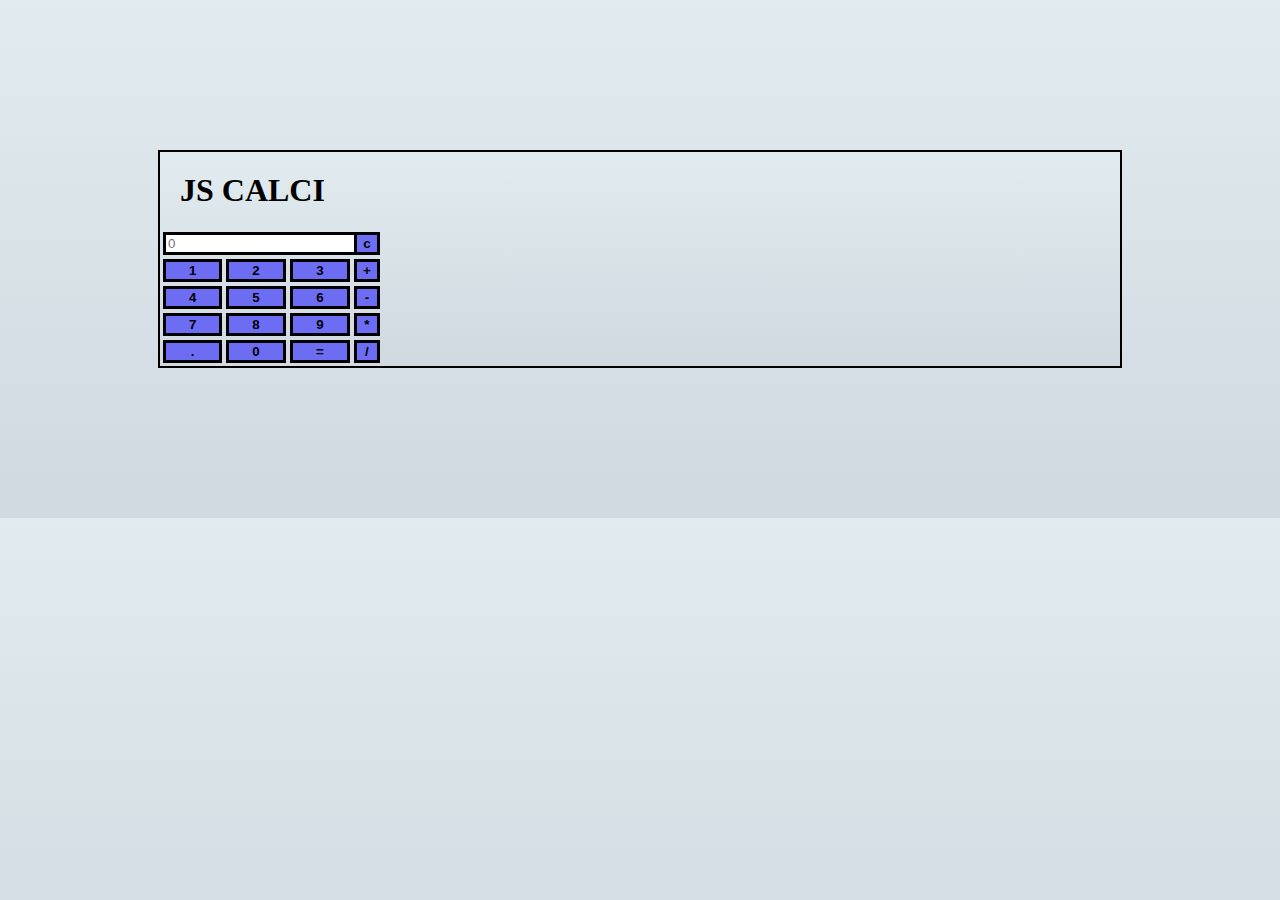
<file: Calculator/index.html>
<!DOCTYPE html>
<html>
    <head>
        <link href="./style.css" rel="stylesheet">
        <link href="https://cdn.jsdelivr.net/npm/bootstrap@5.3.0-alpha3/dist/css/bootstrap.min.css" rel="stylesheet" integrity="sha384-KK94CHFLLe+nY2dmCWGMq91rCGa5gtU4mk92HdvYe+M/SXH301p5ILy+dN9+nJOZ" crossorigin="anonymous">
    </head>
    <body>
        <div class="container">
            <div class="row justify-content-center">
                <div class="col-md-6 shadow-lg p-3 mb-5 bg-white rounded">
                    <h1 class="text-center">JS CALCI</h1>
                    <table class="table">
                        <tr>
                            <td colspan="3"><input colspan="3" type="text" id="result" placeholder="0"></td>
                            <td><button onclick="clr()">c</button></td>
                        </tr>
                        <tr>
                            <td><button onclick="fun('1')">1</button></td>
                            <td><button onclick="fun('2')">2</button></td>
                            <td><button onclick="fun('3')">3</button></td>
                            <td><button onclick="fun('+')">+</button></td>
                        </tr>
                        <tr>
                            <td><button onclick="fun('4')">4</button></td>
                            <td><button onclick="fun('5')">5</button></td>
                            <td><button onclick="fun('6')">6</button></td>
                            <td><button onclick="fun('-')">-</button></td>
                        </tr>
                        <tr>
                            <td><button onclick="fun('7')">7</button></td>
                            <td><button onclick="fun('8')">8</button></td>
                            <td><button onclick="fun('9')">9</button></td>
                            <td><button onclick="fun('*')">*</button></td>
                        </tr>
                        <tr>
                            <td><button onclick="fun('.')">.</button></td>
                            <td><button onclick="fun('0')">0</button></td>
                            <td><button onclick="solve()">=</button></td>
                            <td><button onclick="fun('/')">/</button></td>
                        </tr>
                    </table>
                </div>
            </div>
        </div>
    </body>
</html>
<script src="./App.js"></script>
</file>
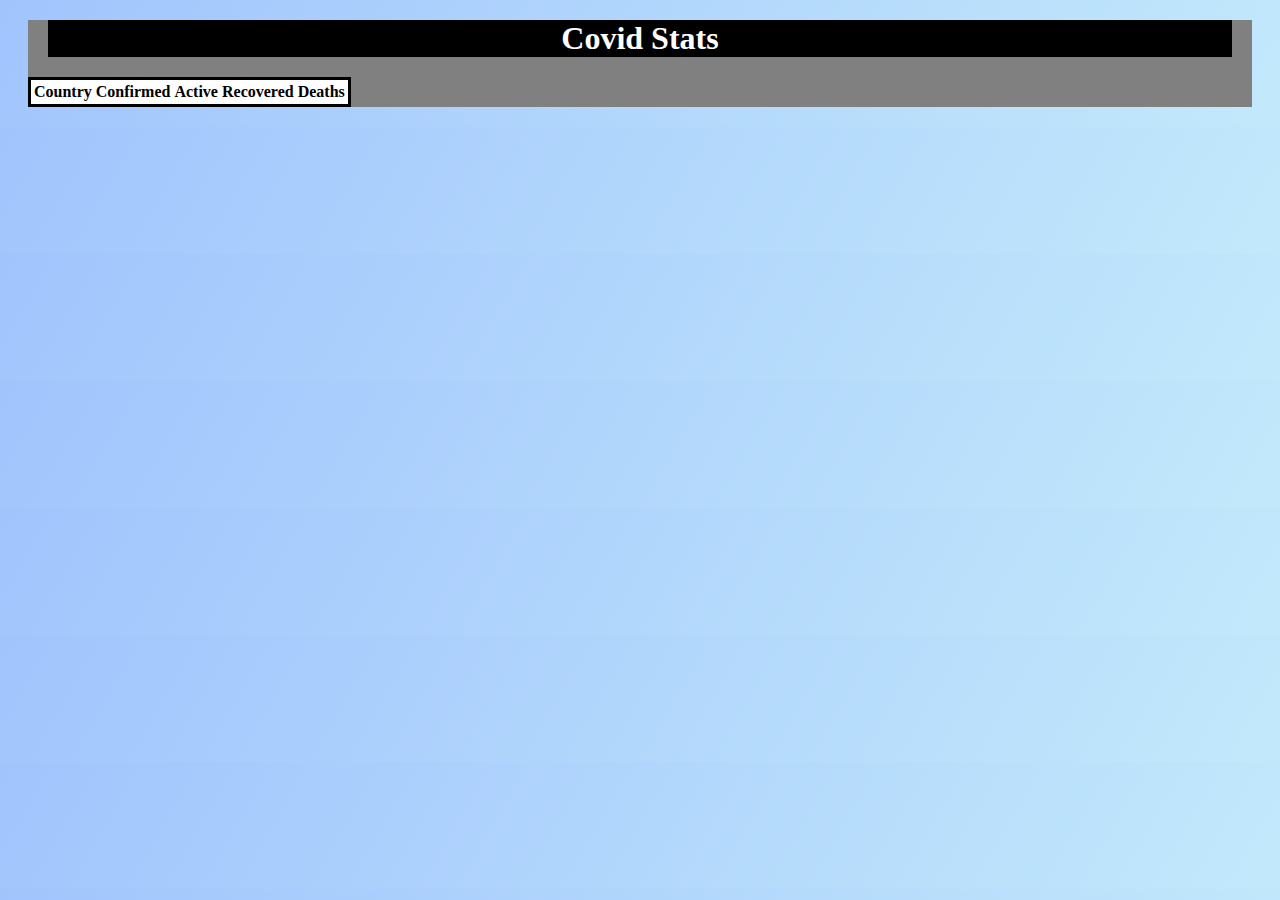
<file: Covid Stats/index.html>
<!DOCTYPE html>
<html>
<head>
    <title>Covid Stats</title>
    <link rel="stylesheet" type="text/css" href="style.css">
    <link href="https://cdn.jsdelivr.net/npm/bootstrap@5.3.0-alpha3/dist/css/bootstrap.min.css" rel="stylesheet" integrity="sha384-KK94CHFLLe+nY2dmCWGMq91rCGa5gtU4mk92HdvYe+M/SXH301p5ILy+dN9+nJOZ" crossorigin="anonymous">
    <script src="https://ajax.googleapis.com/ajax/libs/jquery/3.6.4/jquery.min.js"></script>
    <!-- Data Table cdn:- used to import search bar,sorting elements,etc... -->
    <link rel="stylesheet" href="https://cdn.datatables.net/1.13.4/css/jquery.dataTables.min.css">
    <script src="https://cdn.datatables.net/1.13.4/js/jquery.dataTables.min.js"></script>
</head>
<body>
    <div class="container">
        <div class="row justify-content-center">
            <div class="col-md-8 ">
                <h1>Covid Stats</h1>
                
                <table class="table" id="table">
                    <thead class="table-dark">
                        <tr >
                            <th>Country</th>
                            <th>Confirmed</th>
                            <th>Active</th>
                            <th>Recovered</th>
                            <th>Deaths</th>
                        </tr>
                    </thead>
                    <tbody id="tbody">
                        
                    </tbody>
                </table>
            </div>
        </div>
    </div>
</body>

</html>
<script src="App.js"></script>
</file>
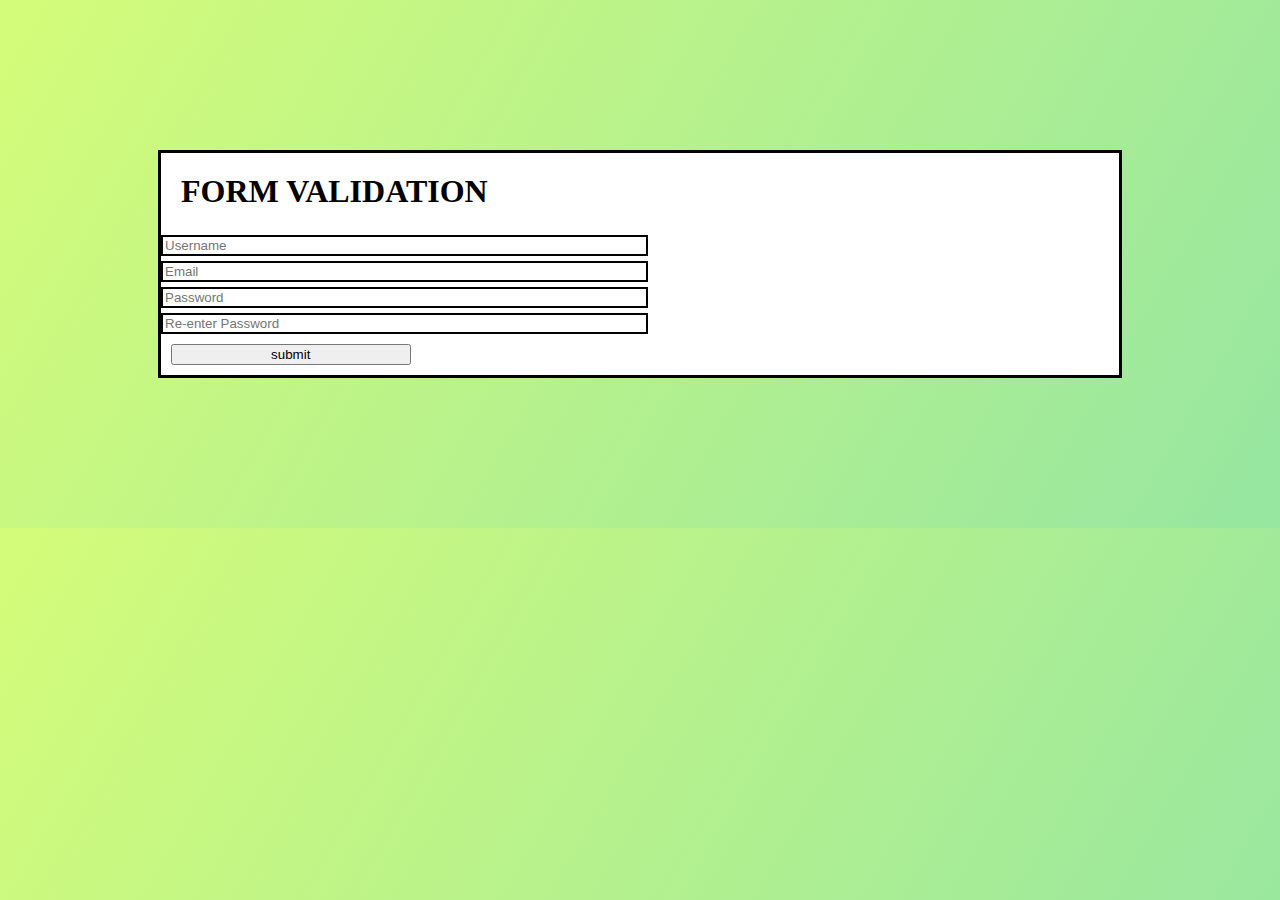
<file: Form Validation/index.html>
<!DOCTYPE html>
<html>
    <head>
        <title>Form Validation</title>
        <link rel="stylesheet" href="./style.css">
        <link href="https://cdn.jsdelivr.net/npm/bootstrap@5.3.0-alpha3/dist/css/bootstrap.min.css" rel="stylesheet" integrity="sha384-KK94CHFLLe+nY2dmCWGMq91rCGa5gtU4mk92HdvYe+M/SXH301p5ILy+dN9+nJOZ" crossorigin="anonymous">

    </head>
    <body>
        <div class="container">
            <div class="row justify-content-center">
                <div class="col-md-6 ">
                    <h1 class="text-center">FORM VALIDATION</h1>
                    
                        <input type="text" id="username" class="form-control" placeholder="Username">
                        <small id="user_error"></small>

                        <input type="email" id="email" class="form-control" placeholder="Email" >
                        <small id="email_error"></small>

                        <input type="password" id ="pass" class="form-control" placeholder="Password">
                        <small id="pass_error"></small>

                        <input type="password" id="rpass" class="form-control" placeholder="Re-enter Password">
                        <small id="rpass_error"></small><br>

                        <button type="submit" class="btn btn-primary" onclick="fun()">submit</button>
                    
                </div>
            </div>
        </div>
    </body>
</html>
<script src="./App.js"></script>
</file>
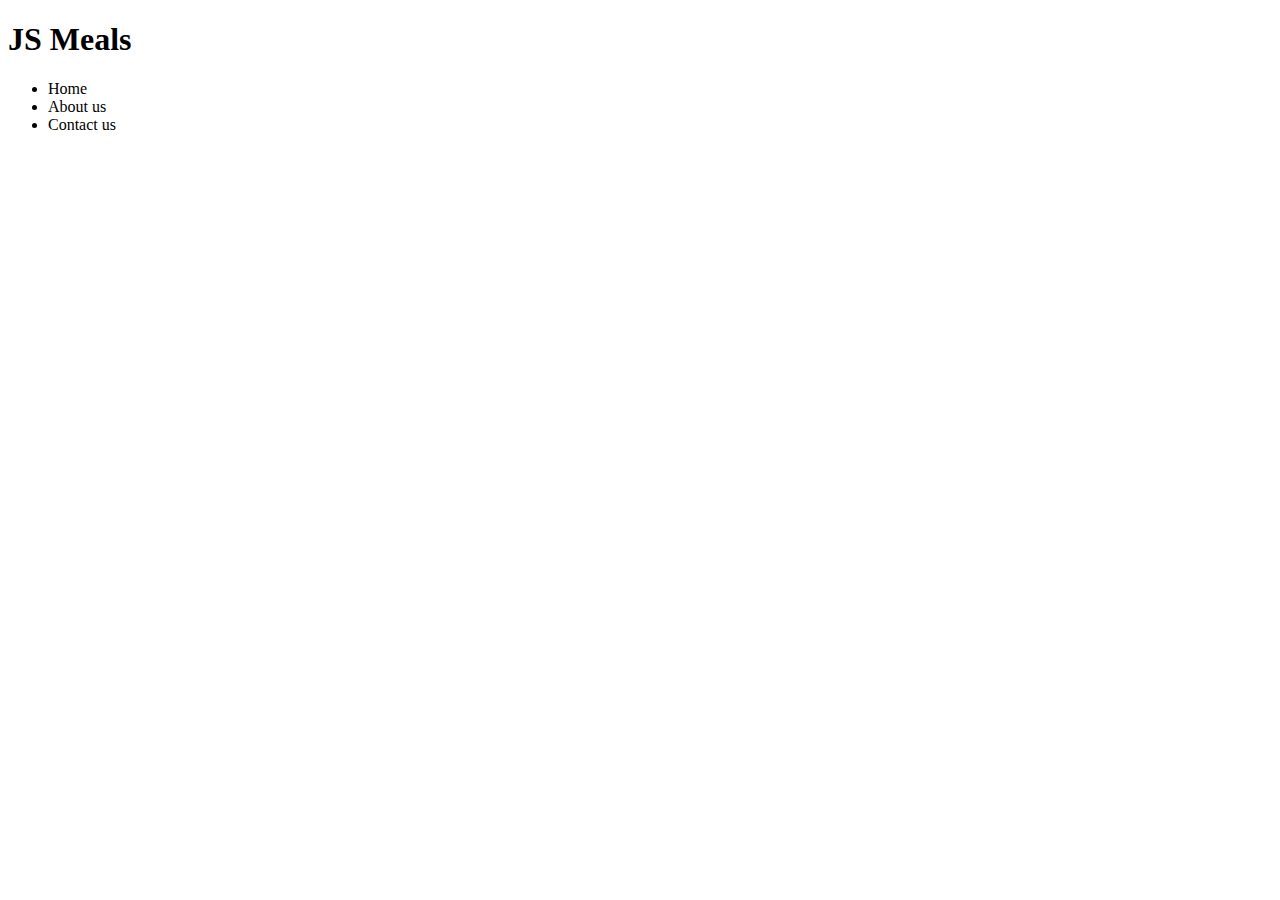
<file: Meals/index.html>
<!DOCTYPE html>
<html>
    <head>
        <title>JS Meals</title>
        <link rel="stylesheet" href="style.css">
        <!-- JQuery cdn -->
        <script src="https://ajax.googleapis.com/ajax/libs/jquery/3.6.4/jquery.min.js"></script>
        <!-- Bootstrap -->
        <link href="https://cdn.jsdelivr.net/npm/bootstrap@5.3.0-alpha3/dist/css/bootstrap.min.css" rel="stylesheet" integrity="sha384-KK94CHFLLe+nY2dmCWGMq91rCGa5gtU4mk92HdvYe+M/SXH301p5ILy+dN9+nJOZ" crossorigin="anonymous">

    </head>
    <body>
        <div class="nav-bar">
            <h1>JS Meals</h1>
            <ul>
                <li>Home</li>
                <li>About us</li>
                <li>Contact us</li>
            </ul>
        </div>
        <div class="container">
            <div id="items" class="row justify-content-center">

            </div>
        </div>
    </body>

</html>
<script src="App.js"></script>
</file>
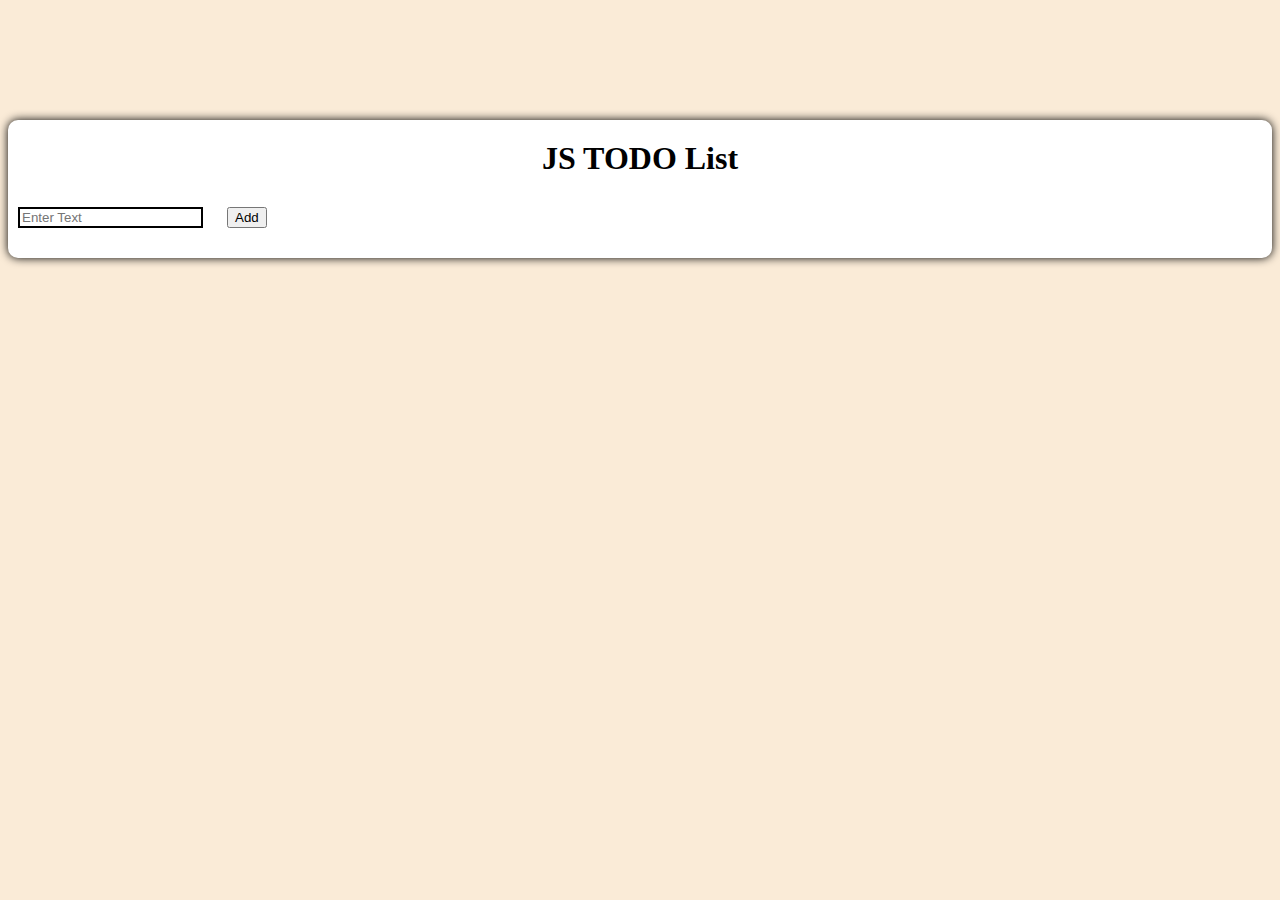
<file: TODO List/index.html>
<!DOCTYPE html>
<html>
    <head>
        <meta charset="UTF-8">
        <title>TODO</title>
        <link rel="stylesheet" href="style.css">
        <link href="https://cdn.jsdelivr.net/npm/bootstrap@5.3.0-alpha3/dist/css/bootstrap.min.css" rel="stylesheet" integrity="sha384-KK94CHFLLe+nY2dmCWGMq91rCGa5gtU4mk92HdvYe+M/SXH301p5ILy+dN9+nJOZ" crossorigin="anonymous">
        <link rel="stylesheet" href="https://cdnjs.cloudflare.com/ajax/libs/font-awesome/6.4.0/css/all.min.css" integrity="sha512-iecdLmaskl7CVkqkXNQ/ZH/XLlvWZOJyj7Yy7tcenmpD1ypASozpmT/E0iPtmFIB46ZmdtAc9eNBvH0H/ZpiBw==" crossorigin="anonymous" referrerpolicy="no-referrer" />
        
    </head>
    <body>
        <div class="container">
            <div class="row justify-content-center">
                <div class="col-md-6 text-center">
                    <h1>JS TODO List</h1>
                    
                    <input type="text" placeholder="Enter Text" id="list_item">
                    <button class="btn btn-primary" onclick="fun()">Add</button>
                    <div id="mytodo">

                    </div>
                </div>
            </div>
        </div>
    </body>
</html>
<script src="App.js"></script>
</file>
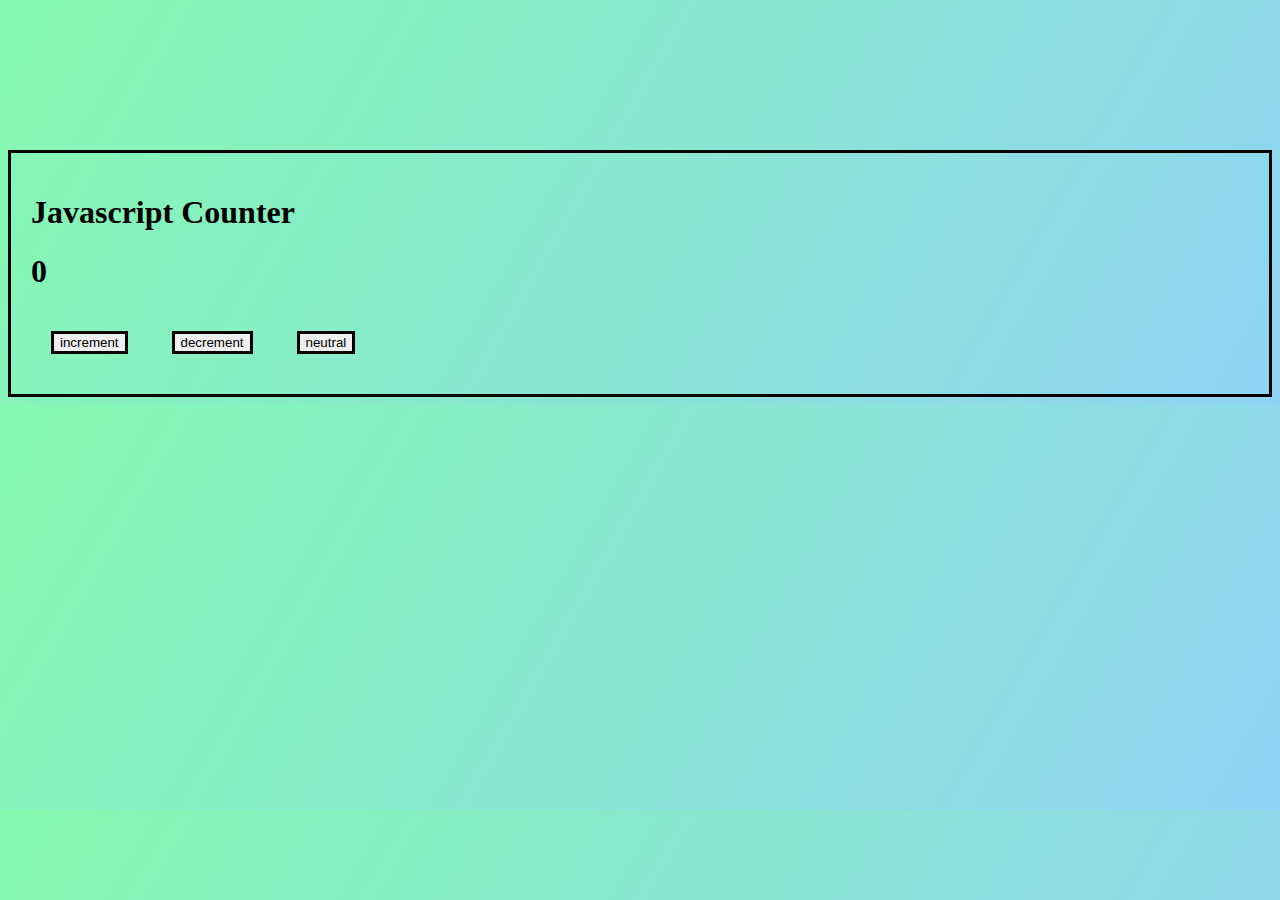
<file: counter/html.html>
<!DOCTYPE html>
<html>
    <head>
        <link rel="stylesheet" href="./css.css" type="text/css">
        <link href="https://cdn.jsdelivr.net/npm/bootstrap@5.3.0-alpha3/dist/css/bootstrap.min.css" rel="stylesheet" integrity="sha384-KK94CHFLLe+nY2dmCWGMq91rCGa5gtU4mk92HdvYe+M/SXH301p5ILy+dN9+nJOZ" crossorigin="anonymous">
        
    </head>
    <body>
        <div class="container">
            <div class="row justify-content-center">
                <div class="col-md-6 text-center">
                    <h1>Javascript Counter</h1>
                    <h1 id="Number">0</h1>

                    <button class="btn btn-success" onclick="incr()">increment</button>
                    <button class="btn btn-danger" onclick="decr()">decrement</button>
                    <button class="btn btn-primary" onclick="neut()">neutral</button>
                </div>
            </div>
        </div>
    </body>
    
</html>
<script src="js.js"></script>
</file>
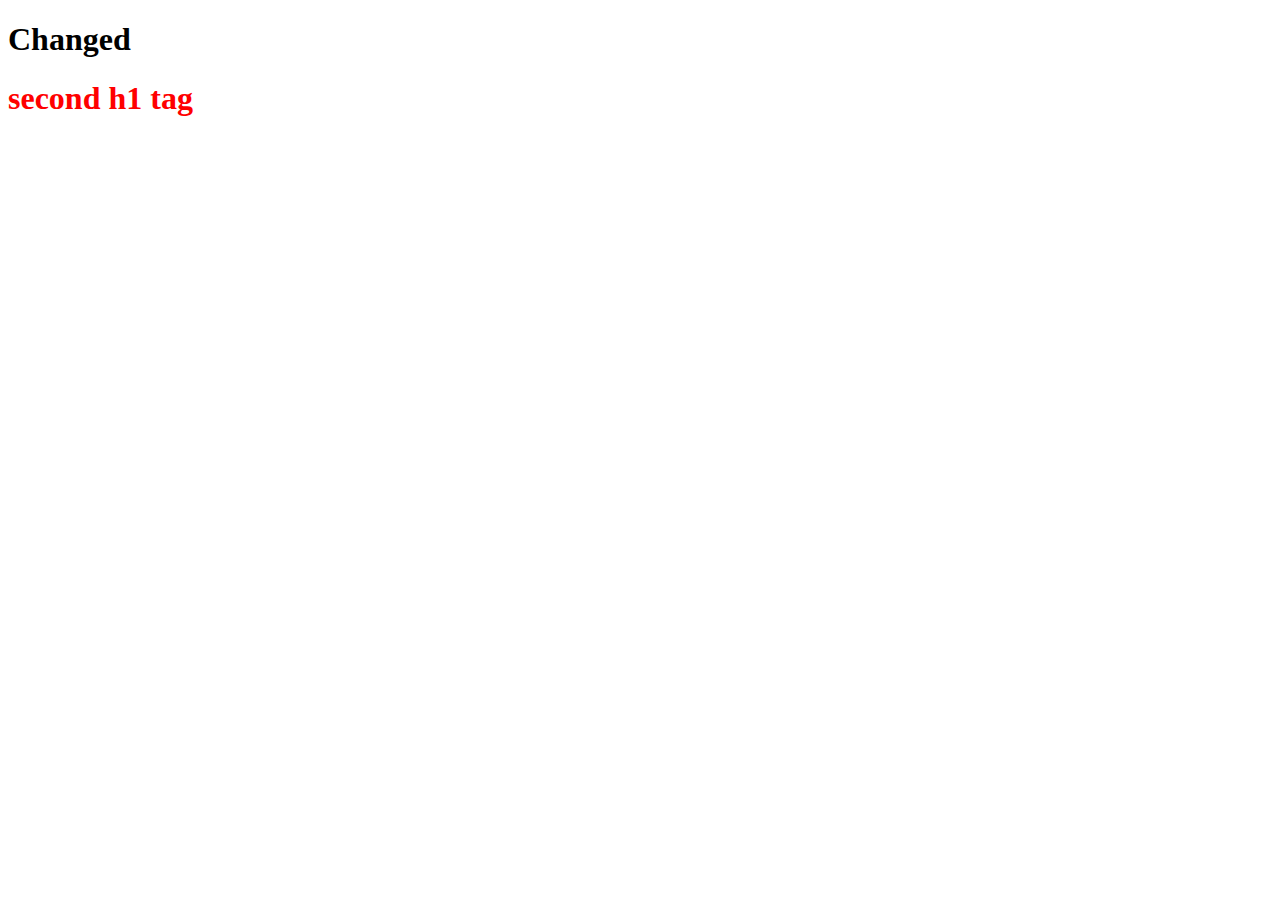
<file: DOM/p1.html>
<!DOCTYPE html>
<html>
    <head>
        <title>DOM page</title>
    </head>
    <body>
        
        <h1>This is h1</h1>
        <h1>second h1 tag</h1>
    </body>
</html>
<script>
    var x = document.getElementsByTagName('h1')
    x[0].innerHTML = 'Changed'
    x[1].style.color = 'red'

    // document.getElementById()
    // document.getElementsByClassName()
    // document.getElementsByName()
    // document.getElementsByTagName()
</script>
</file>
<file: Calculator/style.css>
body{
    background-image: linear-gradient(to top, #cfd9df 0%, #e2ebf0 100%);
}
.col-md-6{
    background-image: linear-gradient(to top, #cfd9df 0%, #e2ebf0 100%);
    border:2px solid black;
    margin:150px !important;
}
button{
    width: 100%;
    background-color: rgb(109, 109, 244);
    color:black;
    font-weight: bolder;
    border: 3px solid black;
}
input{
    width: 100%;
    border:3px solid black;
}
h1{
    font-weight: bolder !important;
    margin:20px !important;
}
</file>
<file: Covid Stats/style.css>
body{
    background-image: linear-gradient(120deg, #a1c4fd 0%, #c2e9fb 100%);

}
table{
    background-color: white;
    border:3px solid black;
}
.search{
    text-align: right !important;
}
input{
    width: 4cm !important;
}
h1{
    margin: 20px !important;
    background-color: black;
    color:white !important;
    text-align: center !important;
}
.col-md-8{
    background-color: grey;
}
.container{
    margin: 20px !important;
}
</file>
<file: Form Validation/style.css>
body{
    background-image: linear-gradient(120deg, #d4fc79 0%, #96e6a1 100%);
}
.col-md-6{
    margin:150px !important;
    border: 3px solid black;
    background-color: white;
}
input{
    margin-top:5px !important;
    width : 50% !important;
    border: 2px solid black !important;
}
button{
    margin:10px !important;
    width: 25% !important;
}
small{
    color: red;
    margin-left: 10px ;
}
h1{
    margin:20px !important;
}

.success{
    border:2px solid green !important;
}
.error{
    border:2px solid red !important ;
}
</file>
<file: Meals/style.css>
img{
    border-radius: 5px;
}
p{
    font-size: 20px;
    font-weight: bold;
}
</file>
<file: TODO List/style.css>
body{
    background-color: antiquewhite;
}
.col-md-6{ 
    background-color: white;
    margin-top: 120px !important;
    padding: 10px;
    border-radius: 10px;
    box-shadow: 0px 0px 10px 0px black;
}
h1{
    text-align: center !important;
    margin: 10px !important;
}
input{
    border: 2px solid black !important;
    display: inline-block !important;
}
.btn{
    margin-top: 20px !important;
    margin-left: 20px !important;
    margin-bottom: 20px !important;
}

li{
    list-style-type: none !important;
    margin:5px !important;
    display:inline-block !important;

}
i{
    color:red !important;
    margin-left: 10px !important;
}
</file>
<file: counter/css.css>
body{
    background-image: linear-gradient(120deg, #84fab0 0%, #8fd3f4 100%);
}
.col-md-6{
    border: 3px solid black;
    margin-top: 150px !important; /* To modify the bootstrap model it is necessary to mention as !important */
    padding: 20px;
}
button{
    margin: 20px 20px 20px 20px !important;
    border:solid black !important;
}
h1{
    font-weight: bolder !important;
    border:20px !important;
}
</file>
